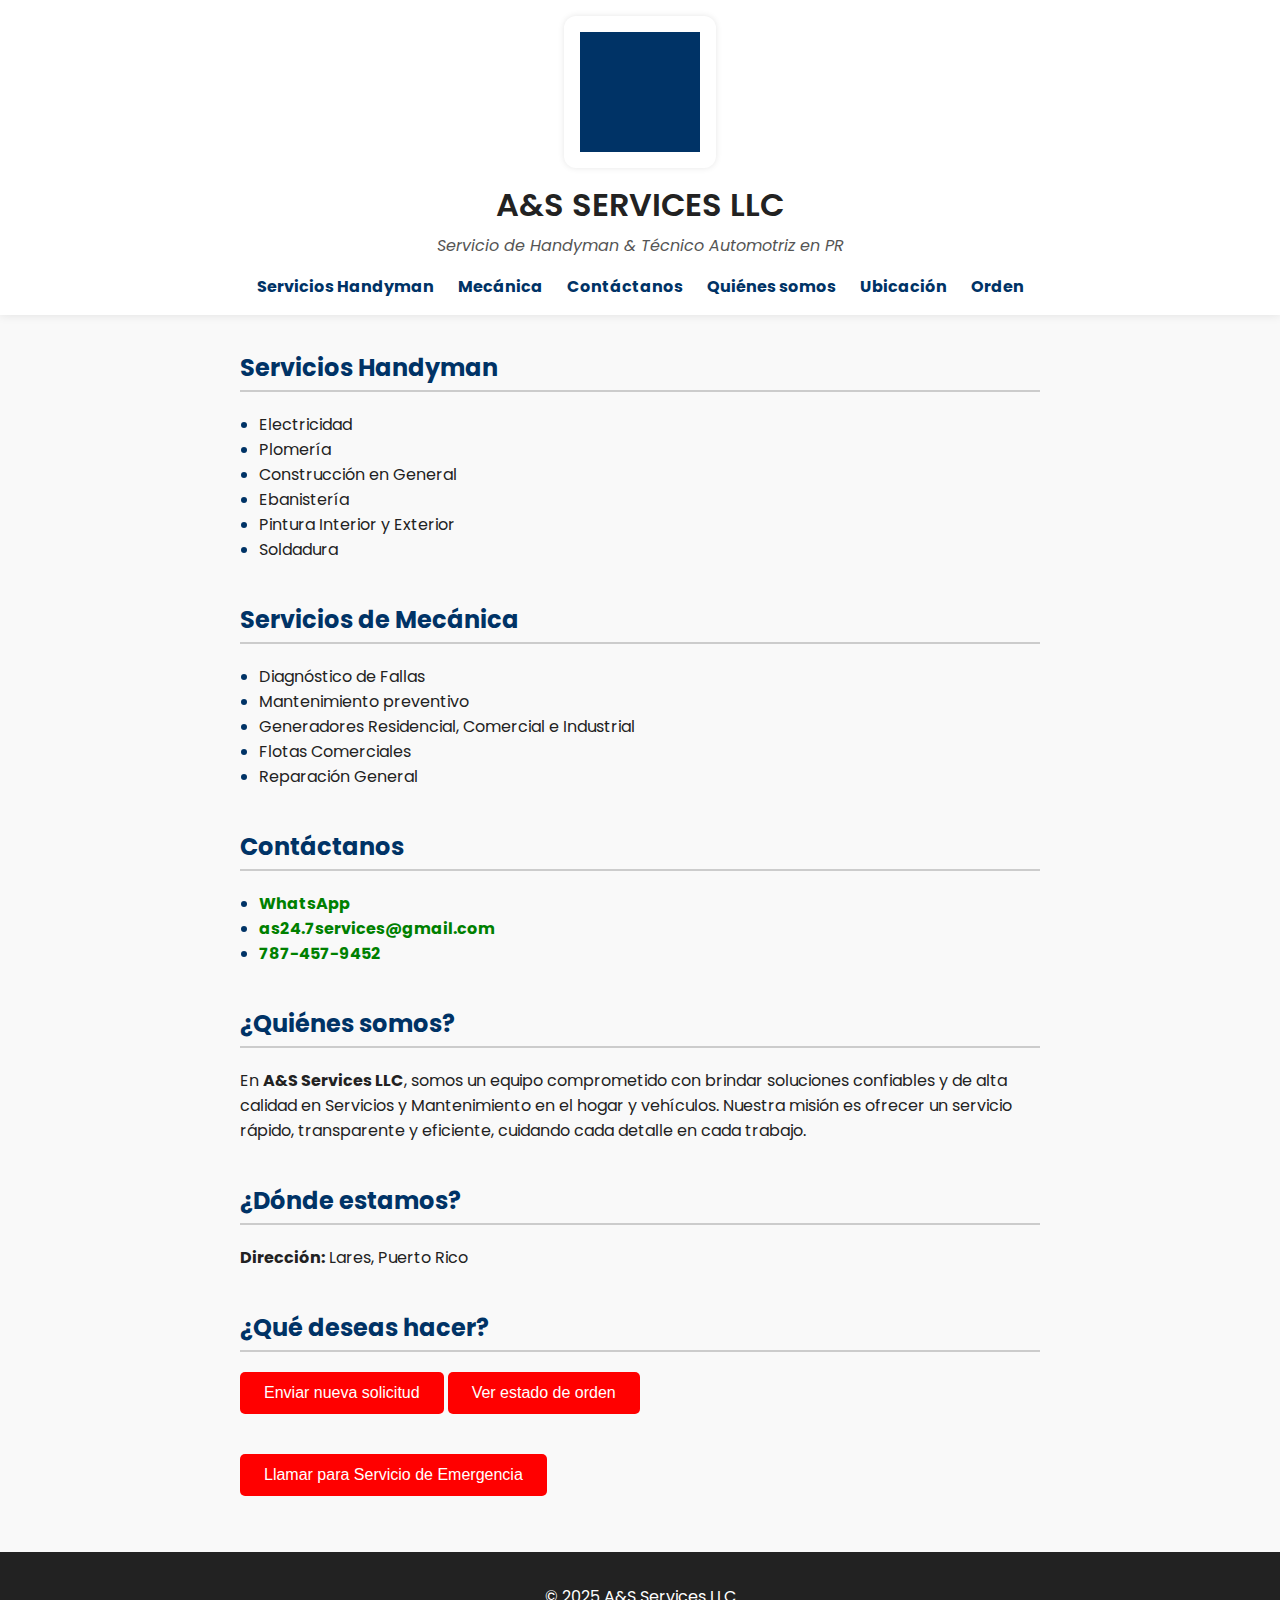
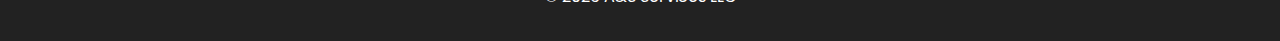
<file: index.html>
<!DOCTYPE html>
<html lang="es">
<head>
  <meta charset="UTF-8" />
  <meta name="viewport" content="width=device-width, initial-scale=1.0"/>
  <title>A&S Services LLC</title>
  <link href="https://fonts.googleapis.com/css2?family=Poppins:wght@300;600&display=swap" rel="stylesheet">
  <style>
    body { font-family: 'Poppins', sans-serif; margin: 0; padding: 0; background: #f9f9f9; color: #222; }
    header { background: white; text-align: center; padding: 1em 0; box-shadow: 0 0 10px rgba(0,0,0,0.1); }
    .logo-container { background: #fff; padding: 1em; border-radius: 12px; display: inline-block; box-shadow: 0 0 6px rgba(0,0,0,0.1); }
    .logo { max-width: 120px; display: block; margin: 0 auto; }
    h1 { margin: 0.2em 0 0.1em; font-weight: 600; }
    .tagline { margin-top: 0; font-style: italic; color: #555; }
    nav { margin-top: 10px; }
    nav a { margin: 0 10px; text-decoration: none; color: #003366; font-weight: bold; transition: color 0.3s; }
    nav a:hover { color: #ff6600; }
    main { padding: 1em; max-width: 800px; margin: auto; }
    section { margin-bottom: 2.5em; }
    h2 { color: #003366; border-bottom: 2px solid #ccc; padding-bottom: 5px; }
    ul { padding-left: 1.2em; }
    ul li::marker { color: #003366; }
    input, select, textarea {
      width: 100%; padding: 10px; margin-top: 5px;
      border: 1px solid #ccc; border-radius: 5px;
    }
    button {
      background: red; color: white;
      padding: 12px 24px; border: none;
      border-radius: 5px; font-size: 16px;
      cursor: pointer; transition: background 0.3s;
    }
    button:hover { background: darkred; }
    .resultado, .respuesta { margin-top: 20px; font-weight: bold; font-size: 18px; text-align: center; }
    .hidden { display: none; }
    a { color: green; font-weight: bold; text-decoration: none; }
    footer { background: #222; color: white; text-align: center; padding: 1em; }
  </style>
</head>
<body>
  <header>
    <div class="logo-container">
      <img src="logo.png" alt="Logo A&S" class="logo" />
    </div>
    <h1>A&S SERVICES LLC</h1>
    <p class="tagline">Servicio de Handyman & Técnico Automotriz en PR</p>
    <nav>
      <a href="#servicios">Servicios Handyman</a>
      <a href="#servicios2">Mecánica</a>
      <a href="#contacto">Contáctanos</a>
      <a href="#quienes">Quiénes somos</a>
      <a href="#ubicacion">Ubicación</a>
      <a href="#orden">Orden</a>
    </nav>
  </header>
  <main>
    <section id="servicios">
      <h2>Servicios Handyman</h2>
      <ul>
        <li>Electricidad</li>
        <li>Plomería</li>
        <li>Construcción en General</li>
        <li>Ebanistería</li>
        <li>Pintura Interior y Exterior</li>
        <li>Soldadura</li>
      </ul>
    </section>

    <section id="servicios2">
      <h2>Servicios de Mecánica</h2>
      <ul>
        <li>Diagnóstico de Fallas</li>
        <li>Mantenimiento preventivo</li>
        <li>Generadores Residencial, Comercial e Industrial</li>
        <li>Flotas Comerciales</li>
        <li>Reparación General</li>
      </ul>
    </section>

    <section id="contacto">
      <h2>Contáctanos</h2>
      <ul>
        <li><a href="https://wa.me/17874579452" target="_blank">WhatsApp</a></li>
        <li><a href="mailto:as24.7services@gmail.com">as24.7services@gmail.com</a></li>
        <li><a href="tel:+17874579452">787-457-9452</a></li>
      </ul>
    </section>

    <section id="quienes">
      <h2>¿Quiénes somos?</h2>
      <p>En <strong>A&S Services LLC</strong>, somos un equipo comprometido con brindar soluciones confiables y de alta calidad en Servicios y Mantenimiento en el hogar y vehículos. Nuestra misión es ofrecer un servicio rápido, transparente y eficiente, cuidando cada detalle en cada trabajo.</p>
    </section>

    <section id="ubicacion">
      <h2>¿Dónde estamos?</h2>
      <p><strong>Dirección:</strong> Lares, Puerto Rico</p>
    </section>

    <section id="orden">
      <h2>¿Qué deseas hacer?</h2>
      <button onclick="mostrar('formulario')">Enviar nueva solicitud</button>
      <button onclick="mostrar('seguimiento')">Ver estado de orden</button>

      <div id="formulario" class="hidden">
        <h2>Solicitar Servicio</h2>
        <form id="ordenForm">
          <label for="nombre">Nombre:</label>
          <input type="text" id="nombre" required>

          <label for="telefono">Teléfono:</label>
          <input type="tel" id="telefono" required>

          <label for="email">Email:</label>
          <input type="email" id="email">

          <label for="direccion">Dirección del Servicio:</label>
          <input type="text" id="direccion">

          <label for="tipo">Tipo de Servicio:</label>
          <select id="tipo">
            <option value="Handyman">Handyman</option>
            <option value="Mecánica">Mecánica Automotriz</option>
            <option value="Otro">Otro</option>
          </select>

          <label for="pin">Pin de Google Maps (GPS):</label>
          <input type="text" id="pin" placeholder="Ej. 18.2602340, -66.8411814">

          <label for="detalle">Descripción del Trabajo:</label>
          <textarea id="detalle" rows="5" required></textarea>

          <button type="submit">Enviar Orden</button>
        </form>
        <div class="respuesta" id="respuestaOrden"></div>
      </div>

      <div id="seguimiento" class="hidden">
        <h2>Seguimiento de Orden</h2>
        <input type="text" id="codigo" placeholder="Ej. ORD001">
        <button onclick="consultarEstado()">Consultar</button>
        <div class="resultado" id="resultado"></div>
      </div>
    </section>

    <section id="emergencia">
      <a href="tel:+17874579452">
        <button>Llamar para Servicio de Emergencia</button>
      </a>
    </section>
  </main>
  <footer>
    <p>&copy; 2025 A&S Services LLC</p>
  </footer>

  <script>
    function mostrar(id) {
      document.getElementById("formulario").classList.add("hidden");
      document.getElementById("seguimiento").classList.add("hidden");
      document.getElementById(id).classList.remove("hidden");
    }

    function consultarEstado() {
      const codigo = document.getElementById("codigo").value.trim();
      if (!codigo) {
        document.getElementById("resultado").textContent = "Por favor escribe un código.";
        return;
      }
      fetch("https://script.google.com/macros/s/AKfycbyX5JkjgoiDUD0kf0FjNeZRQMD-Qr_oBTyW9UyJHPGn/dev?codigo=" + encodeURIComponent(codigo))
        .then(res => res.text())
        .then(data => {
          document.getElementById("resultado").textContent = "Estado: " + data;
        })
        .catch(error => {
          document.getElementById("resultado").textContent = "Error al consultar.";
        });
    }

    document.getElementById("ordenForm").addEventListener("submit", function(e) {
      e.preventDefault();
      const datos = {
        nombre: document.getElementById("nombre").value,
        telefono: document.getElementById("telefono").value,
        email: document.getElementById("email").value,
        direccion: document.getElementById("direccion").value,
        tipo: document.getElementById("tipo").value,
        pin: document.getElementById("pin").value,
        detalle: document.getElementById("detalle").value
      };

      fetch("https://script.google.com/macros/s/AKfycbytNyGBjcp4wtLsdxznz8lH1N4McBuJjTThIzt4DqUSEANQz_1f881GTaK5hWByqQodHw/exec", {
        method: "POST",
        body: JSON.stringify(datos),
        headers: {
          "Content-Type": "application/json"
        }
      })
      .then(res => res.text())
      .then(response => {
        document.getElementById("respuestaOrden").textContent = "Orden enviada. Tu código es: " + response;
        document.getElementById("ordenForm").reset();
      })
      .catch(err => {
        document.getElementById("respuestaOrden").textContent = "Error al enviar la orden.";
      });
    });
  </script>
</body>
</html>
</file>
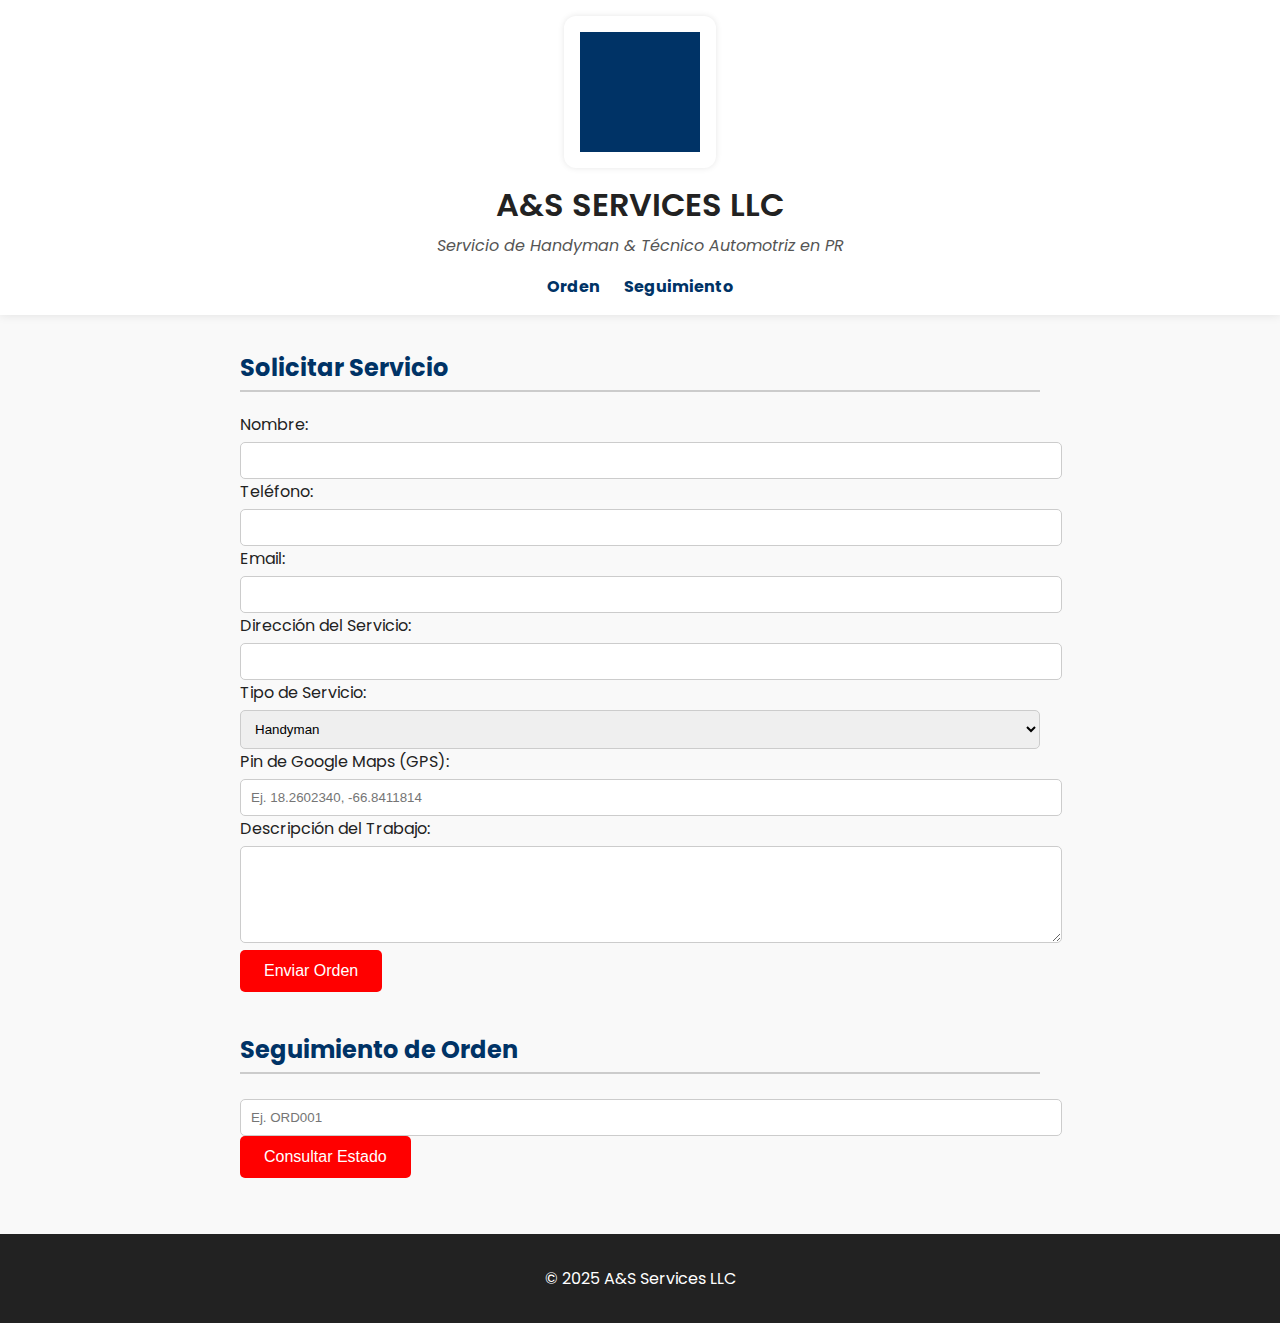
<file: as_services_llc_integrado_orden_seguimiento (2).html>
<!DOCTYPE html>
<html lang="es">
<head>
  <meta charset="UTF-8" />
  <meta name="viewport" content="width=device-width, initial-scale=1.0"/>
  <title>A&S Services LLC</title>
  <link href="https://fonts.googleapis.com/css2?family=Poppins:wght@300;600&display=swap" rel="stylesheet">
  <style>
    body { font-family: 'Poppins', sans-serif; margin: 0; padding: 0; background: #f9f9f9; color: #222; }
    header { background: white; text-align: center; padding: 1em 0; box-shadow: 0 0 10px rgba(0,0,0,0.1); }
    .logo-container { background: #fff; padding: 1em; border-radius: 12px; display: inline-block; box-shadow: 0 0 6px rgba(0,0,0,0.1); }
    .logo { max-width: 120px; display: block; margin: 0 auto; }
    h1 { margin: 0.2em 0 0.1em; font-weight: 600; }
    .tagline { margin-top: 0; font-style: italic; color: #555; }
    nav { margin-top: 10px; }
    nav a { margin: 0 10px; text-decoration: none; color: #003366; font-weight: bold; transition: color 0.3s; }
    nav a:hover { color: #ff6600; }
    main { padding: 1em; max-width: 800px; margin: auto; }
    section { margin-bottom: 2.5em; }
    h2 { color: #003366; border-bottom: 2px solid #ccc; padding-bottom: 5px; }
    input, select, textarea {
      width: 100%; padding: 10px; margin-top: 5px;
      border: 1px solid #ccc; border-radius: 5px;
    }
    button {
      background: red; color: white;
      padding: 12px 24px; border: none;
      border-radius: 5px; font-size: 16px;
      cursor: pointer; transition: background 0.3s;
    }
    button:hover { background: darkred; }
    .resultado { margin-top: 20px; font-weight: bold; font-size: 18px; color: green; }
    .hidden { display: none; }
    footer { background: #222; color: white; text-align: center; padding: 1em; }
    iframe { border-radius: 8px; }
  </style>
</head>
<body>
  <header>
    <div class="logo-container">
      <img src="logo.png" alt="Logo A&S" class="logo" />
    </div>
    <h1>A&S SERVICES LLC</h1>
    <p class="tagline">Servicio de Handyman & Técnico Automotriz en PR</p>
    <nav>
      <a href="#orden">Orden</a>
      <a href="#seguimiento">Seguimiento</a>
    </nav>
  </header>
  <main>
    <section id="orden">
      <h2>Solicitar Servicio</h2>
      <form id="ordenForm">
        <label for="nombre">Nombre:</label>
        <input type="text" id="nombre" name="Nombre" required>
        <label for="telefono">Teléfono:</label>
        <input type="tel" id="telefono" name="Teléfono" required>
        <label for="email">Email:</label>
        <input type="email" id="email" name="Email">
        <label for="direccion">Dirección del Servicio:</label>
        <input type="text" id="direccion" name="Dirección">
        <label for="tipo">Tipo de Servicio:</label>
        <select id="tipo" name="Tipo de Servicio">
          <option value="Handyman">Handyman</option>
          <option value="Mecánica">Mecánica Automotriz</option>
          <option value="Otro">Otro</option>
        </select>
        <label for="pin">Pin de Google Maps (GPS):</label>
        <input type="text" id="pin" name="Pin Google Maps" placeholder="Ej. 18.2602340, -66.8411814">
        <label for="detalle">Descripción del Trabajo:</label>
        <textarea id="detalle" name="Descripción" rows="5" required></textarea>
        <button type="submit">Enviar Orden</button>
      </form>
    </section>

    <section id="seguimiento">
      <h2>Seguimiento de Orden</h2>
      <input type="text" id="codigo" placeholder="Ej. ORD001" />
      <button onclick="consultarEstado()">Consultar Estado</button>
      <div class="resultado" id="resultado"></div>
    </section>
  </main>
  <footer>
    <p>&copy; 2025 A&S Services LLC</p>
  </footer>

  <script>
    document.getElementById("ordenForm").addEventListener("submit", function(e) {
      e.preventDefault();
      const datos = Object.fromEntries(new FormData(this).entries());

      fetch("https://script.google.com/macros/s/AKfycbyeiYzh9Hse6N_HD6MLwUJYbNPLJ6xOWyPzRczff_2gCDRQR4Vt-JjDtsT-1oi0bsORTw/exec", {
        method: "POST",
        body: JSON.stringify(datos),
        headers: {
          "Content-Type": "application/json"
        }
      })
      .then(res => res.text())
      .then(msg => {
        alert("Orden enviada correctamente");
        document.getElementById("ordenForm").reset();
      })
      .catch(err => {
        alert("Error al enviar la orden");
      });
    });

    function consultarEstado() {
      const codigo = document.getElementById("codigo").value.trim();
      if (!codigo) {
        document.getElementById("resultado").textContent = "Por favor escribe un código.";
        return;
      }
      fetch("https://script.google.com/macros/s/AKfycbzAF1hCo-qVd_4qmfca9OVH7ZRc3zF5tUobzJsgHwuOPA4taeoQgj-vLuzQd_JG-LGcIw/exec?codigo=" + encodeURIComponent(codigo))
        .then(res => res.text())
        .then(data => {
          document.getElementById("resultado").textContent = "Estado: " + data;
        })
        .catch(error => {
          document.getElementById("resultado").textContent = "Error al consultar.";
        });
    }
  </script>
</body>
</html>
</file>
